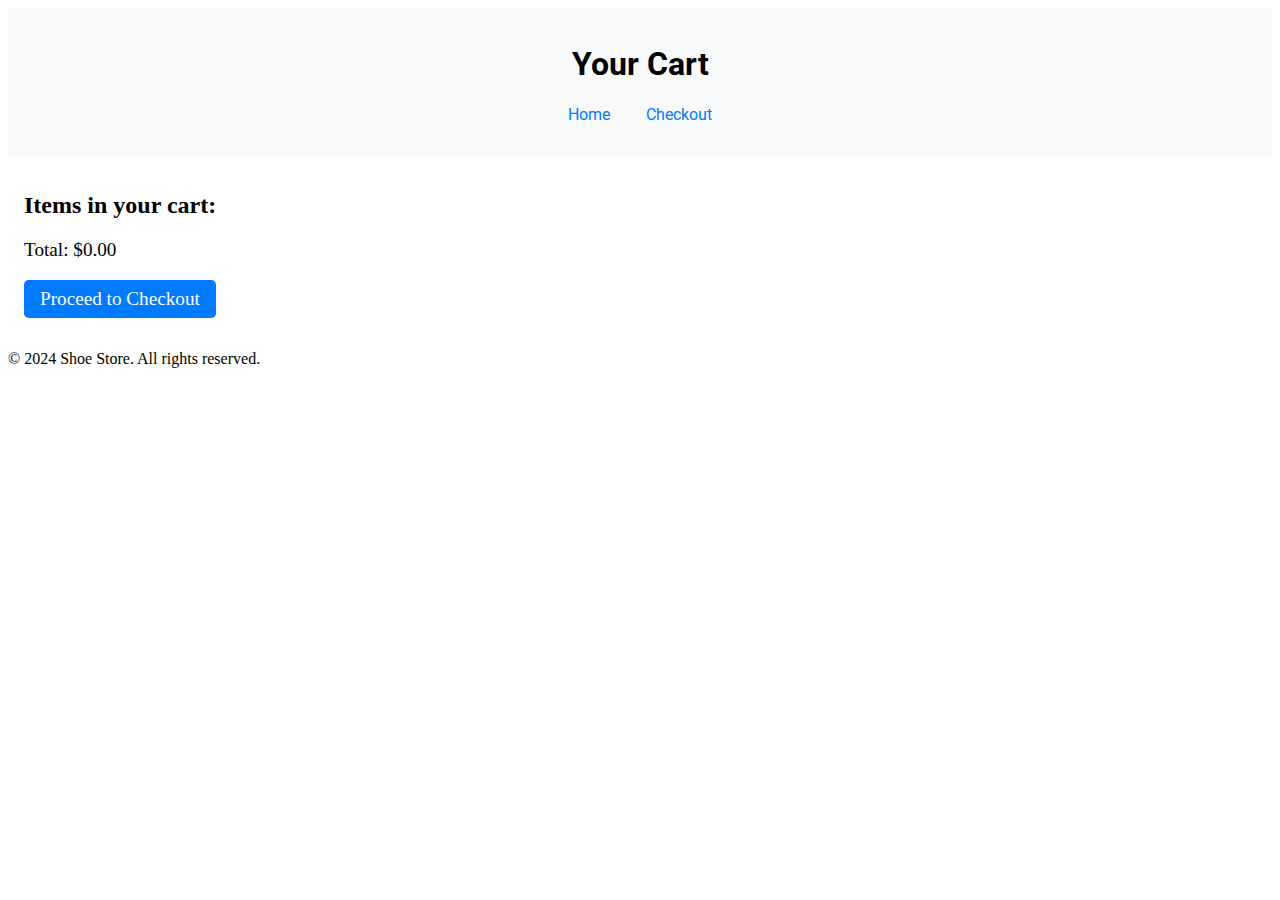
<file: cart.html>
<!DOCTYPE html>
<html lang="en">
<head>
    <meta charset="UTF-8">
    <meta name="viewport" content="width=device-width, initial-scale=1.0">
    <title>Cart</title>
    <link href="https://fonts.googleapis.com/css2?family=Roboto:wght@400;700&display=swap" rel="stylesheet">
    <link rel="stylesheet" href="style.css">
</head>
<body>
    <header>
        <h1>Your Cart</h1>
        <nav>
            <ul>
                <li><a href="index.html">Home</a></li>
                <li><a href="checkout.html">Checkout</a></li>
            </ul>
        </nav>
    </header>
    <main>
        <section class="cart">
            <h2>Items in your cart:</h2>
            <div id="cart-items"></div>
            <div class="cart-total">
                <p>Total: $<span id="cart-total">0.00</span></p>
                <a href="checkout.html" class="checkout-button">Proceed to Checkout</a>
            </div>
        </section>
    </main>
    <footer>
        <p>© 2024 Shoe Store. All rights reserved.</p>
    </footer>
    <script src="script.js"></script>
</body>
</html>
</file>
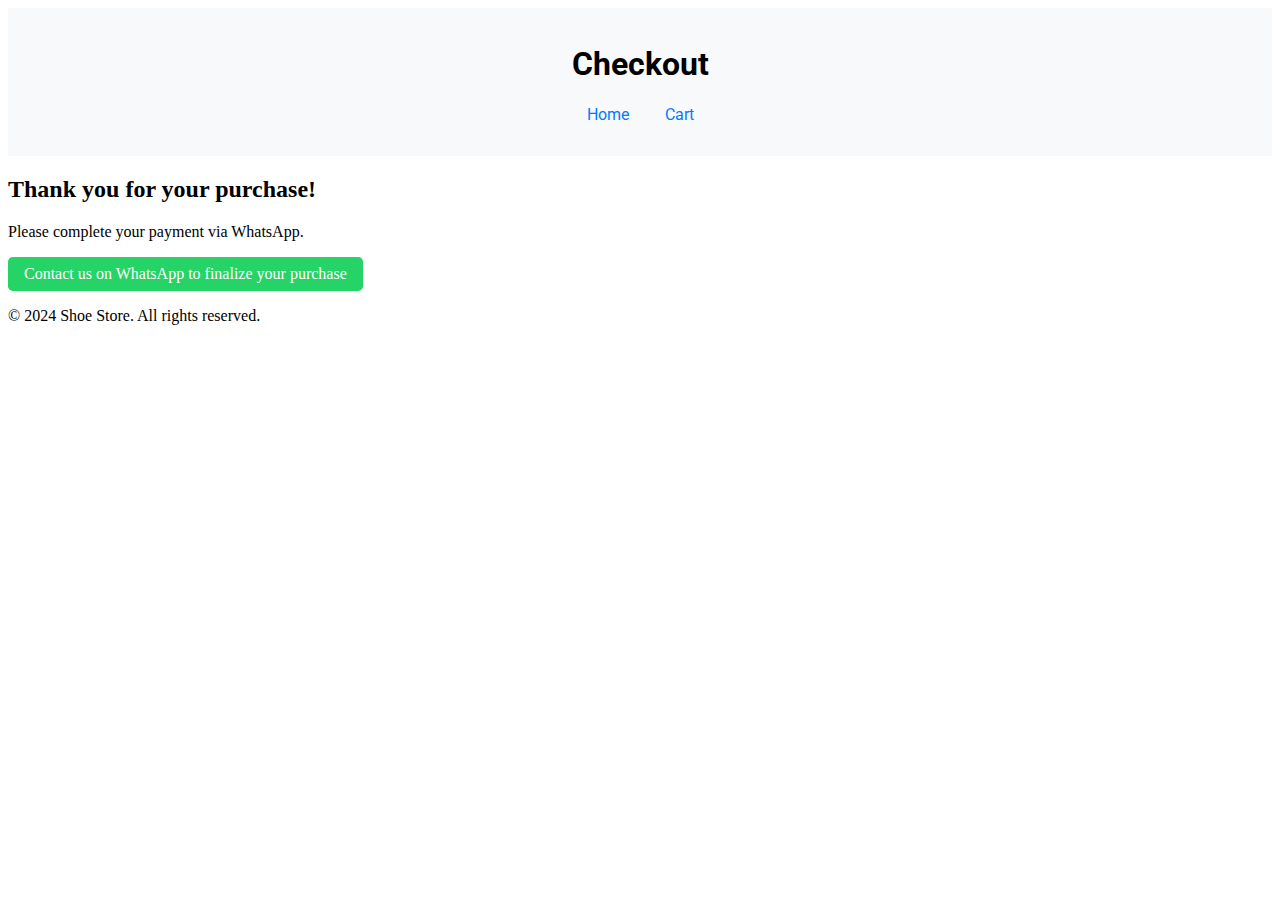
<file: checkout.html>
<!DOCTYPE html>
<html lang="en">
<head>
    <meta charset="UTF-8">
    <meta name="viewport" content="width=device-width, initial-scale=1.0">
    <title>Checkout</title>
    <link href="https://fonts.googleapis.com/css2?family=Roboto:wght@400;700&display=swap" rel="stylesheet">
    <link rel="stylesheet" href="style.css">
</head>
<body>
    <header>
        <h1>Checkout</h1>
        <nav>
            <ul>
                <li><a href="index.html">Home</a></li>
                <li><a href="cart.html">Cart</a></li>
            </ul>
        </nav>
    </header>
    <main>
        <section class="checkout">
            <h2>Thank you for your purchase!</h2>
            <p>Please complete your payment via WhatsApp.</p>
            <a href="https://wa.me/09117806201?text=I'd%20like%20to%20complete%20my%20purchase%20for%20the%20items%20in%20my%20cart." class="whatsapp-link" target="_blank">Contact us on WhatsApp to finalize your purchase</a>
        </section>
    </main>
    <footer>
        <p>© 2024 Shoe Store. All rights reserved.</p>
    </footer>
</body>
</html>
</file>
<file: style.css>
/* Basic styles (existing) */

/* Header and Navigation */
header {
    background-color: #f8f9fa;
    padding: 1rem;
    text-align: center;
    font-family: 'Roboto', sans-serif;
}

header nav ul {
    list-style: none;
    padding: 0;
}

header nav ul li {
    display: inline;
    margin: 0 1rem;
}

header nav ul li a {
    text-decoration: none;
    color: #007bff;
}

#cart-count {
    background-color: #dc3545;
    color: white;
    padding: 0.2rem 0.5rem;
    border-radius: 50%;
    font-size: 0.8rem;
}

/* Filter Bar */
.filter-bar {
    margin: 1rem;
}

/* Product Grid */
.shoes {
    display: grid;
    grid-template-columns: repeat(auto-fill, minmax(300px, 1fr));
    gap: 1rem;
}

/* Shoe */
.shoe {
    border: 1px solid #dee2e6;
    border-radius: 0.5rem;
    padding: 1rem;
    text-align: center;
    box-shadow: 0 4px 8px rgba(0,0,0,0.1);
}

.shoe img {
    max-width: 100%;
    height: auto;
    border-bottom: 1px solid #dee2e6;
    margin-bottom: 1rem;
}

.shoe button {
    background-color: #007bff;
    color: white;
    border: none;
    padding: 0.5rem 1rem;
    border-radius: 0.3rem;
    cursor: pointer;
}

.shoe button:hover {
    background-color: #0056b3;
}

/* Cart Page */
.cart {
    padding: 1rem;
}

.cart-total {
    margin-top: 1rem;
    font-size: 1.2rem;
}

.checkout-button {
    display: inline-block;
    background-color: #007bff;
    color: white;
    padding: 0.5rem 1rem;
    border-radius: 0.3rem;
    text-decoration: none;
}

.checkout-button:hover {
    background-color: #0056b3;
}

/* Checkout Page */
.whatsapp-link {
    display: inline-block;
    background-color: #25D366;
    color: white;
    padding: 0.5rem 1rem;
    border-radius: 0.3rem;
    text-decoration: none;
}

.whatsapp-link:hover {
    background-color: #128C7E;
}
</file>
